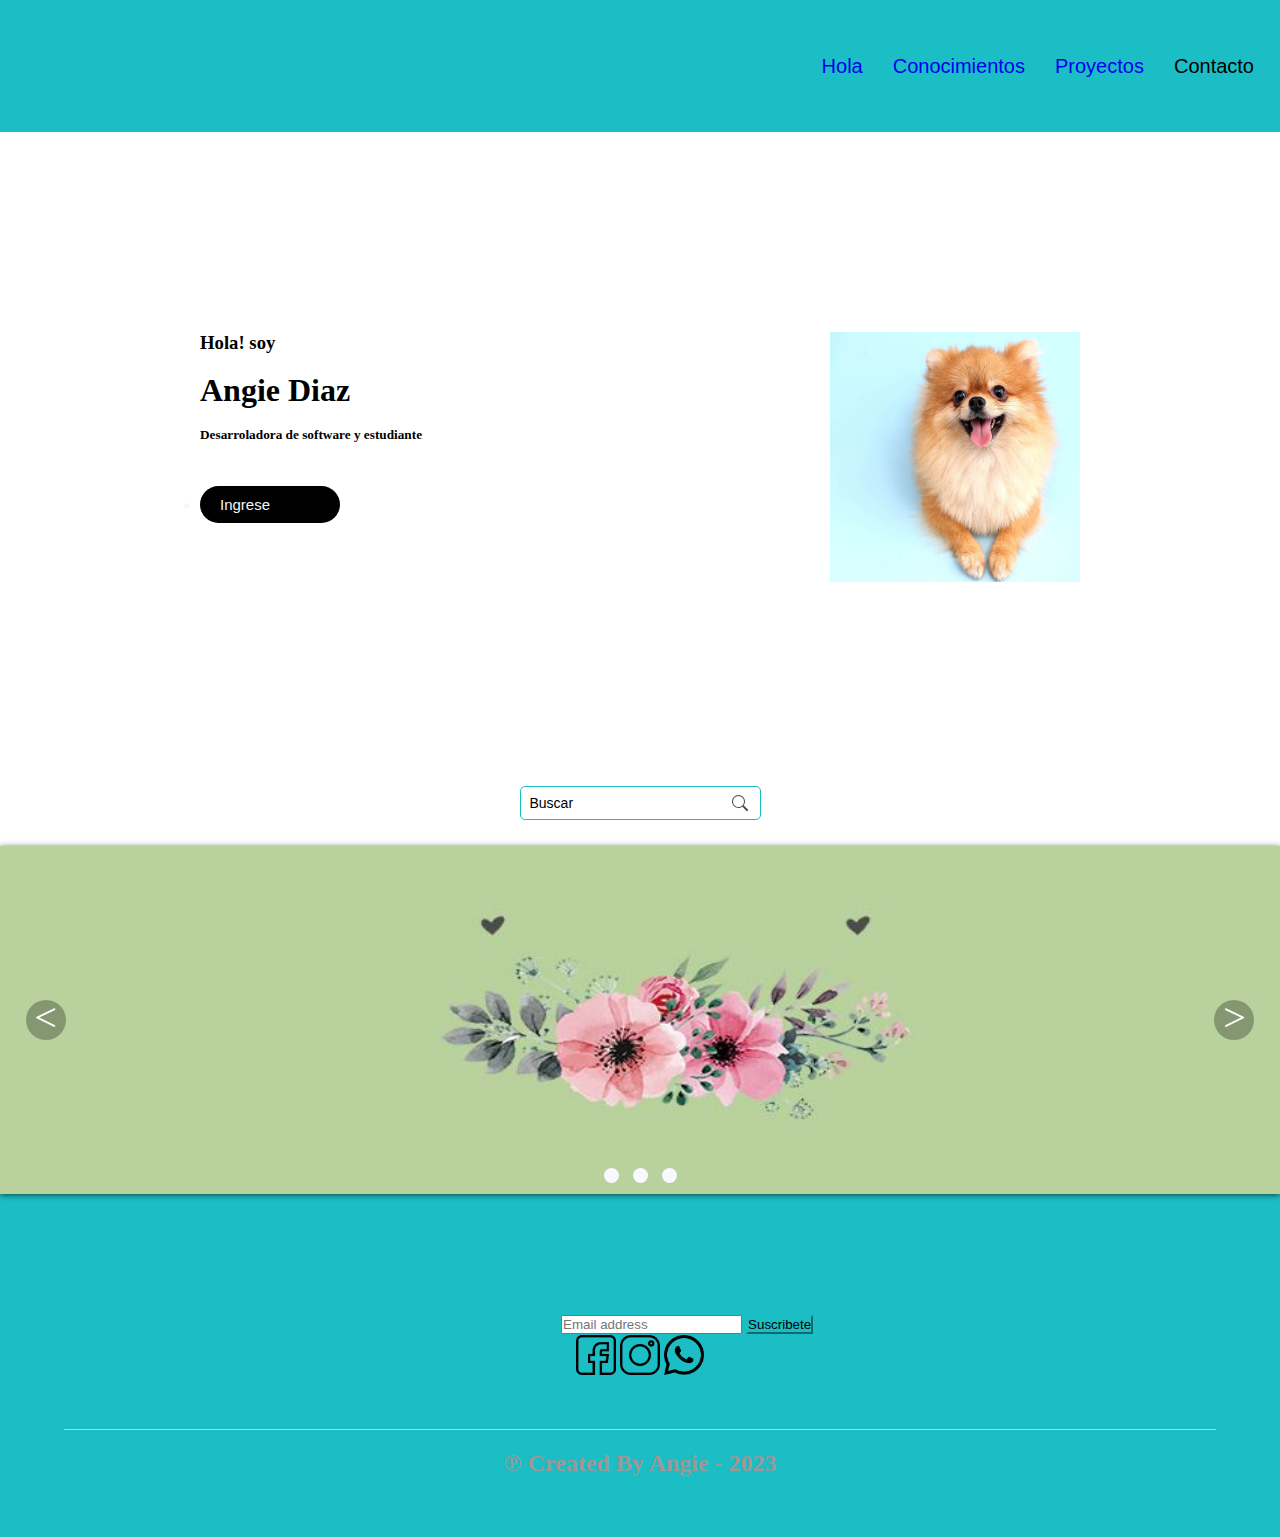
<file: index.html>
<!DOCTYPE html>
<html lang="en">

<head>
 <link href="https://cdn.jsdelivr.net/npm/bootstrap@5.2.3/dist/css/bootstrap.min.css" rel="stylesheet"
    integrity="sha384-rbsA2VBKQhggwzxH7pPCaAqO46MgnOM80zW1RWuH61DGLwZJEdK2Kadq2F9CUG65" crossorigin="anonymous">
  <link rel="stylesheet" href="style.css">
  <link rel="icon" type="imagen/png" sizes="32x32" href="Imagen/favicon-32x32.png">
  <title>Portafolio Angie</title>
</head>

<body>
  <header>
    <div class="contenedor-nav">
      <nav class="contenedor-menu">
        <ul class="menu-navegador">
          <li><a href="#">Hola</a></li>
          <li><a href="#">Conocimientos</a></li>
          <li><a target="_blank" href="https://github.com/AngieDZ/Ejercicios2023.git">Proyectos</a></li>
          <span class="d-inline-block" tabindex="0" data-toggle="tooltip" title="Telefono: 3002032844">
            <li class="btn btn-primary" disabled>Contacto</li>
          </span>
        </ul>
      </nav>
    </div>
  </header>
  <!--PRESENTACION-->
  <div class="contenedor-principal">
    <div>
      <h3>Hola! soy</h3>
      <br>
      <h1>Angie Diaz</h1>
      <br>
      <h5>Desarroladora de software y estudiante</h5>
      <br>
      <a href="#" class="boton">Ingrese</a>

    </div>

    <div class="contenedor-secundario">
      <img src="/Imagen/perros.jpg" height="250px" width="250px">
    </div>
  </div>
  <!--buscador-->

  <div class="buscador">
    <form>
      <input type="search" placeholder="Buscar">
      <button type="submit">Buscar</button>
    </form>
  </div>

  <!--carrusel-->

  <div class="carrusel">
    <div class="slide-inner">
      <input class="slide-open" type="radio" id="slide-1" name="slide" aria-hidden="true" hidden="" checked="checked">
      <div class="slide-item">
        <img src="/Imagen/carru1.jpg">
      </div>
      <input class="slide-open" type="radio" id="slide-2" name="slide" aria-hidden="true" hidden="">
      <div class="slide-item">
        <img src="/Imagen/carru2.jpg">
      </div>
      <input class="slide-open" type="radio" id="slide-3" name="slide" aria-hidden="true" hidden="">
      <div class="slide-item">
        <img src="/Imagen/carru3.jpg">
      </div>
      <label for="slide-3" class="slide-control prev control-1"> < </label>
      <label for="slide-2" class="slide-control next control-1"> > </label>
      <label for="slide-1" class="slide-control prev control-2"> < </label>
      <label for="slide-3" class="slide-control next control-2"> > </label>
      <label for="slide-2" class="slide-control prev control-3"> < </label>
      <label for="slide-1" class="slide-control next control-3"> > </label>
      <ol class="slide-indicador">
        <li>
          <label for="slide-1" class="dot"></label>
        </li>
        <li>
          <label for="slide-2" class="dot"></label>
        </li>
        <li>
          <label for="slide-3" class="dot"></label>
        </li>
      </ol>
    </div>
  </div>
</body>
<footer>
  <div class="container">
    <footer class="py-5">
      <div class="row">
        <div class="col-md-5 offset-md-1 mb-3">
          <form>
            <div class="d-flex flex-column flex-sm-row w-100 gap-2">
              <label for="newsletter1" class="visually-hidden">Email address</label>
              <input id="newsletter1" type="text" class="form-control" placeholder="Email address">
              <a target="_blank" href="https://mail.google.com/"> <button class="btn btn-primary"
                  type="button">Suscribete</button></a>
            </div>
          </form>
        </div>
      </div>
      <div class="contenedor-footer">
        <div class="content-foo">
          <a target="_blank" href="https://es-la.facebook.com/">
            <img src="/Icono/facebook.png" sizes="16x16" width="40px" height="40px">
          </a>
          <a target="_blank" href="https://www.instagram.com/">
            <img src="/Icono/instagram.png" sizes="16x16" width="40px" height="40px">
          </a>
          <a target="_blank" href="https://web.whatsapp.com/">
            <img src="/Icono/whatsapp.png" sizes="16x16" width="40px" height="40px">
          </a>
        </div>
      </div>
      <h2 class="titulo-final">&copysr; Created By Angie - 2023</h2>
    </footer>

</html>
</file>
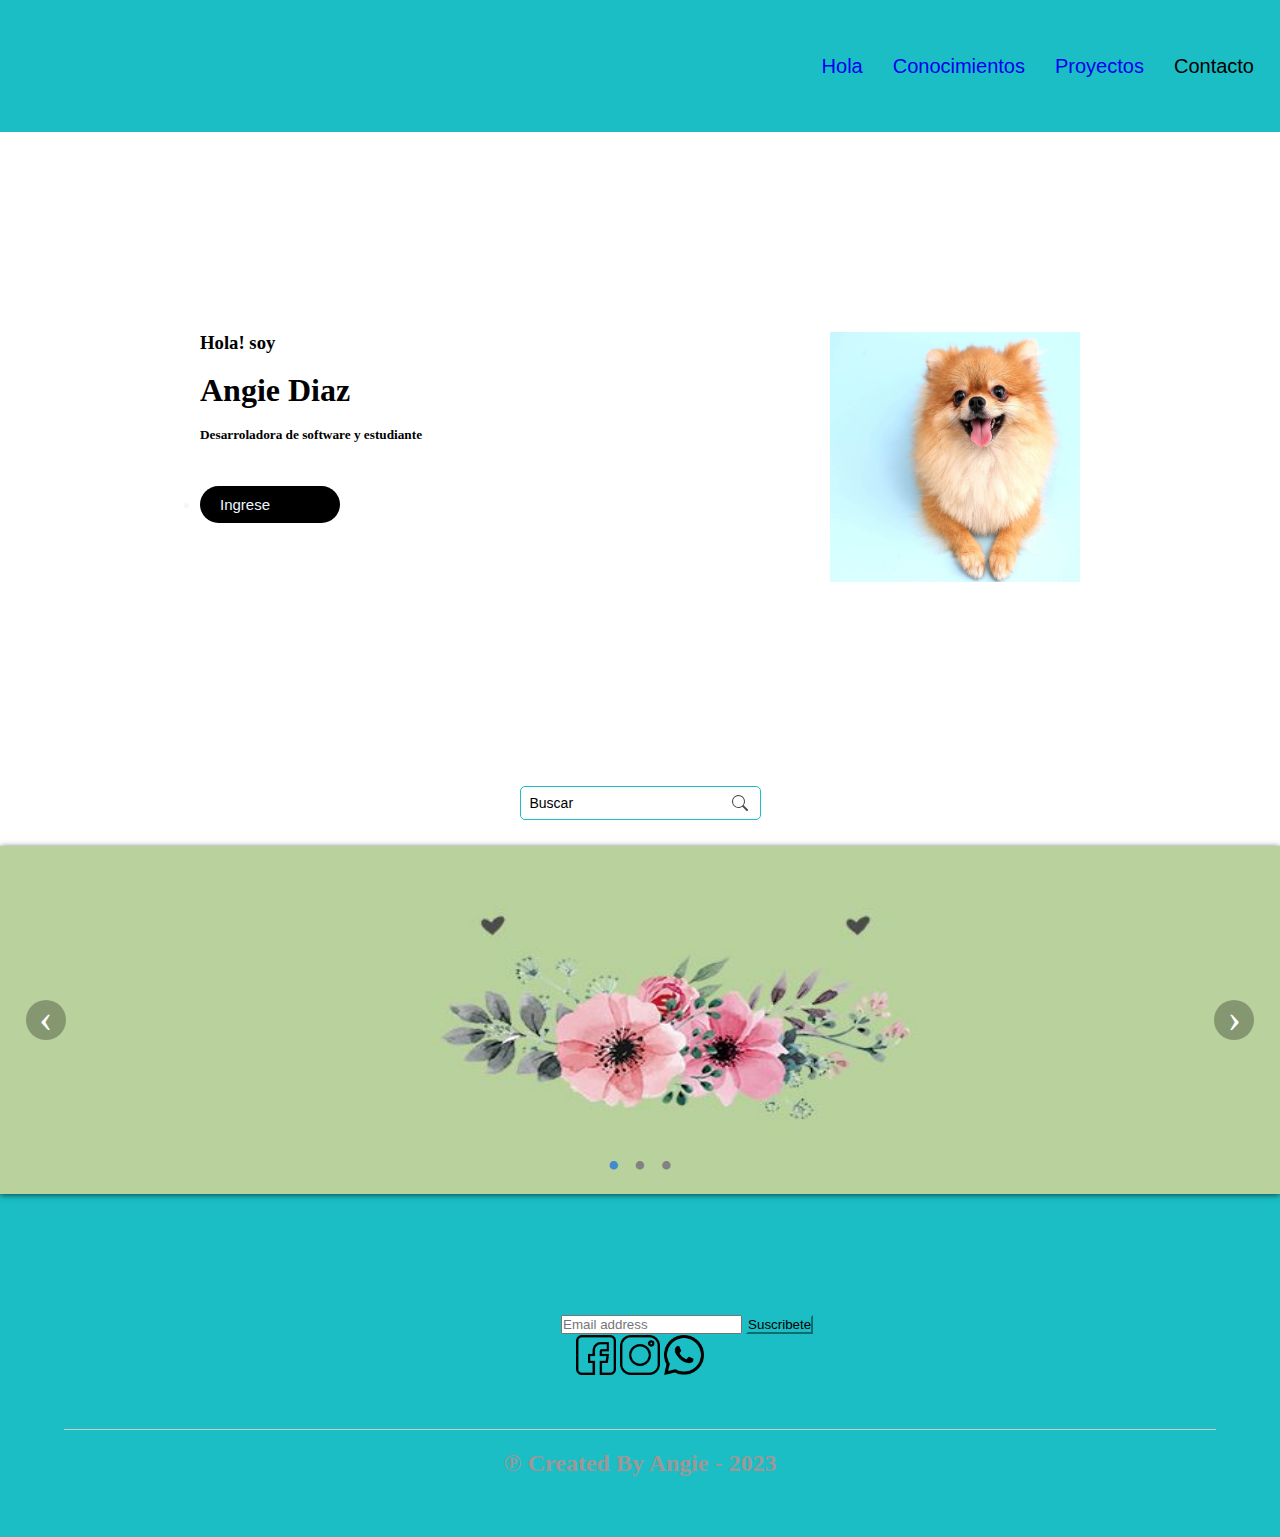
<file: app/indexPortafolio.html>
<!DOCTYPE html>
<html lang="en">

<head>
  <link href="https://cdn.jsdelivr.net/npm/bootstrap@5.2.3/dist/css/bootstrap.min.css" rel="stylesheet"
    integrity="sha384-rbsA2VBKQhggwzxH7pPCaAqO46MgnOM80zW1RWuH61DGLwZJEdK2Kadq2F9CUG65" crossorigin="anonymous">
  <link rel="stylesheet" href="../styles/stylePortafolio.css">
  <link rel="icon" type="imagen/png" sizes="32x32" href="../Imagen/favicon-32x32.png">
  <title>Portafolio Angie</title>
</head>

<body>
  <header>
    <div class="contenedor-nav">
      <nav class="contenedor-menu">
        <ul class="menu-navegador">
          <li><a href="#">Hola</a></li>
          <li><a href="#">Conocimientos</a></li>
          <li><a target="_blank" href="https://github.com/AngieDZ/Ejercicios2023.git">Proyectos</a></li>
          <span class="d-inline-block" tabindex="0" data-toggle="tooltip" title="Telefono: 3002032844">
            <li class="btn btn-primary" disabled>Contacto</li>
          </span>
        </ul>
      </nav>
    </div>
  </header>
  <!--PRESENTACION-->
  <div class="contenedor-principal">
    <div>
      <h3>Hola! soy</h3>
      <br>
      <h1>Angie Diaz</h1>
      <br>
      <h5>Desarroladora de software y estudiante</h5>
      <br>
      <a href="#" class="boton">Ingrese</a>

    </div>

    <div class="contenedor-secundario">
      <img src="../Imagen/perros.jpg" height="250px" width="250px">
    </div>
  </div>
  <!--buscador-->

  <div class="buscador">
    <form>
      <input type="search" placeholder="Buscar">
      <button type="submit">Buscar</button>
    </form>
  </div>

  <!--carrusel-->

  <div class="carrusel">
    <div class="slide-inner">
      <input class="slide-open" type="radio" id="slide-1" name="slide" aria-hidden="true" hidden="" checked="checked">
      <div class="slide-item">
        <img src="../Imagen/carru1.jpg">
      </div>
      <input class="slide-open" type="radio" id="slide-2" name="slide" aria-hidden="true" hidden="">
      <div class="slide-item">
        <img src="../Imagen/carru2.jpg">
      </div>
      <input class="slide-open" type="radio" id="slide-3" name="slide" aria-hidden="true" hidden="">
      <div class="slide-item">
        <img src="../Imagen/carru3.jpg">
      </div>
      <label for="slide-3" class="slide-control prev control-1">‹</label>
      <label for="slide-2" class="slide-control next control-1">›</label>
      <label for="slide-1" class="slide-control prev control-2">‹</label>
      <label for="slide-3" class="slide-control next control-2">›</label>
      <label for="slide-2" class="slide-control prev control-3">‹</label>
      <label for="slide-1" class="slide-control next control-3">›</label>
      <ol class="slide-indicador">
        <li>
          <label for="slide-1" class="slide-circulo">•</label>
        </li>
        <li>
          <label for="slide-2" class="slide-circulo">•</label>
        </li>
        <li>
          <label for="slide-3" class="slide-circulo">•</label>
        </li>
      </ol>
    </div>
  </div>
</body>
<footer>
  <div class="container">
    <footer class="py-5">
      <div class="row">
        <div class="col-md-5 offset-md-1 mb-3">
          <form>
            <div class="d-flex flex-column flex-sm-row w-100 gap-2">
              <label for="newsletter1" class="visually-hidden">Email address</label>
              <input id="newsletter1" type="text" class="form-control" placeholder="Email address">
              <a target="_blank" href="https://mail.google.com/"> <button class="btn btn-primary"
                  type="button">Suscribete</button></a>
            </div>
          </form>
        </div>
      </div>
      <div class="contenedor-footer">
        <div class="content-foo">
          <a target="_blank" href="https://es-la.facebook.com/">
            <img src="../Icono/facebook.png" sizes="16x16" width="40px" height="40px">
          </a>
          <a target="_blank" href="https://www.instagram.com/">
            <img src="../Icono/instagram.png" sizes="16x16" width="40px" height="40px">
          </a>
          <a target="_blank" href="https://web.whatsapp.com/">
            <img src="../Icono/whatsapp.png" sizes="16x16" width="40px" height="40px">
          </a>
        </div>
      </div>
      <h2 class="titulo-final">&copysr; Created By Angie - 2023</h2>
    </footer>

</html>
</file>
<file: style.css>
*{
    margin: 0;
    padding: 0;
}

.contenedor-nav{
    height: 100px;
    background-color: rgb(26, 190, 196);
    display: flex;
    justify-content: end;
    align-items: center;
    padding: 1rem;
    list-style: none; 
}

.contenedor-menu{
    font-size: 20px;
    font-family: 'Lucida Sans', 'Lucida Sans Regular', 'Lucida Grande', 'Lucida Sans Unicode', Geneva, Verdana, sans-serif;

}
.menu-navegador {
    display: flex;
    gap: 10px;
    list-style-type: none;
    justify-content: flex-end;
    
}
.menu-navegador li {
    padding: 10px;
    
}

.btn {
    text-decoration: none;
    background-color: rgb(26, 190, 196);
    border-color: rgb(26, 190, 196);
}

a:link {
    text-decoration: none;
  }
  
  a:visited {
    text-decoration: none;
    color:#fff;
  }
  
  a:hover {
    text-decoration: none;
    color: white;
  }
  
  a:active {
    text-decoration: none;
  }

.contenedor-principal{
    display: flex; 
    justify-content: space-between;
    margin: 200px;

}

.boton{
    background-color: rgb(0, 0, 0);
    border-radius: 20px;
    border: 1px;
    cursor: pointer;
    color: aliceblue;
    font-size: 15px;
    padding: 10px 20px;
    text-decoration: none;
    font-family: Verdana, Geneva, Tahoma, sans-serif;
    display: list-item;
    margin-top: 25px;
    width: 100px;
    
}

.buscador{
    display: flex;
    justify-content: center;
    align-items: center;
    width: 100%;
    max-width: 600px;
    margin: 0 auto;
    
}

form {
    
    color:  rgb(26, 190, 196);
    display: flex;
    text-align: justify;
    border: 1px solid currentColor;
    border-radius: 5px;
    justify-content: center;
    
  }

  input[type="search"] {
    border: none;
    background: transparent;
    margin: 0;
    padding: 7px 8px;
    font-size: 14px;
    color: inherit;
    border: 1px solid transparent;
    border-radius: inherit;
  }
  
  input[type="search"]::placeholder {
    color: black;
  }

  button[type="submit"] {
    text-indent: -999px;
    overflow: hidden;
    width: 40px;
    padding: 0;
    margin: 0;
    border: 1px solid transparent;
    border-radius: inherit;
    background: transparent url("data:image/svg+xml,%3Csvg xmlns='http://www.w3.org/2000/svg' width='16' height='16' class='bi bi-search' viewBox='0 0 16 16'%3E%3Cpath d='M11.742 10.344a6.5 6.5 0 1 0-1.397 1.398h-.001c.03.04.062.078.098.115l3.85 3.85a1 1 0 0 0 1.415-1.414l-3.85-3.85a1.007 1.007 0 0 0-.115-.1zM12 6.5a5.5 5.5 0 1 1-11 0 5.5 5.5 0 0 1 11 0z'%3E%3C/path%3E%3C/svg%3E") no-repeat center;
    cursor: pointer;
    opacity: 0.7;
  }
  
button[type="submit"]:hover {
    opacity: 1;
  }
button[type="submit"]:focus,
input[type="search"]:focus {
  box-shadow: 0 0 3px 0 #1183d6;
  border-color: #1183d6;
  outline: none;
}

.carrusel {
    position: relative;
    box-shadow: 0px 1px 6px rgba(0, 0, 0, 0.64);
    margin-top: 26px;
    
}
.slide-inner {
    position: relative;
    overflow: hidden;
    width: 100%;
    height: calc( 300px + 3em);
}
.slide-open:checked + .slide-item {
    position: static;
    opacity: 100;
}
.slide-item {
    position: absolute;
    opacity: 0;
    -webkit-transition: opacity 0.6s ease-out;
    transition: opacity 0.6s ease-out;
}
.slide-item img {
    display: block;
    height: 400px;
    max-width: 315%;
    width: 100%;
}
.slide-control {
    background: rgba(0, 0, 0, 0.28);
    border-radius: 50%;
    color: #fff;
    cursor: pointer;
    display: none;
    font-size: 40px;
    height: 40px;
    line-height: 35px;
    position: absolute;
    top: 50%;
    -webkit-transform: translate(0, -50%);
    cursor: pointer;
    -ms-transform: translate(0, -50%);
    transform: translate(0, -50%);
    text-align: center;
    width: 40px;
    z-index: 10;
}
.slide-control.prev {
    left: 2%;
}
.slide-control.next {
    right: 2%;
}
.slide-control:hover {
    background: rgba(0, 0, 0, 0.8);
    color: #aaaaaa;
}
#slide-1:checked ~ .control-1,
#slide-2:checked ~ .control-2,
#slide-3:checked ~ .control-3 {
    display: block;
}
.slide-indicador {
    list-style: none;
    margin: 0;
    padding: 0;
    position: absolute;
    bottom: 2%;
    left: 0;
    right: 0;
    text-align: center;
    z-index: 10;
}
.slide-indicador li {
    display: inline-block;
    margin: 0 5px;
}
.slide-circulo {
    color: #828282;
    cursor: pointer;
    display: block;
    font-size: 35px;
}
.slide-circulo:hover {
    color: #aaaaaa;
}
#slide-1:checked ~ .control-1 ~ .slide-indicador 
     li:nth-child(1) .slide-circulo,
#slide-2:checked ~ .control-2 ~ .slide-indicador 
      li:nth-child(2) .slide-circulo,
#slide-3:checked ~ .control-3 ~ .slide-indicador 
      li:nth-child(3) .slide-circulo {
    color: #428bca;
}
#titulo {
    width: 100%;
    position: absolute;
    padding: 0px;
    margin: 0px auto;
    text-align: center;
    font-size: 27px;
    color: rgba(255, 255, 255, 1);
    font-family: 'Open Sans', sans-serif;
    z-index: 9999;
    text-shadow: 0px 1px 2px rgba(0, 0, 0, 0.33), 
         -1px 0px 2px rgba(255, 255, 255, 0);
}

 footer{
    background:  rgb(26, 190, 196);
    padding: 60px 0 30px 0;
    margin: auto;
    overflow: hidden;
}

.row{
    justify-content: center;
}

.contenedor-footer{
    display: flex;
    width: 90%;
    justify-content: space-evenly;
    margin: auto;
    padding-bottom: 50px;
    border-bottom: 1px solid #ccc;
    background:  rgb(26, 190, 196);
    
}

.content-foo{
    text-align: justify;
}

.content-foo h4{
    color: #fff;
    border-bottom: 3px solid #af20d3;
    padding-bottom: 20px;
    margin-bottom: 20px;
}

.content-foo p{
    color: black; 
}

.titulo-final{
    text-align: center;
    font-size: 24px;
    margin: 20px 0 0 0;
    color: #9e9797;
}

.footer-solcials-link{
    width: 50px;
    height: 50px;
}

.dot {
  height: 15px;
  width: 15px;
  background-color: #F8F8FF;
  border-radius: 50%;
  display: inline-block;
}
</file>
<file: styles/stylePortafolio.css>
*{
    margin: 0;
    padding: 0;
}

.contenedor-nav{
    height: 100px;
    background-color: rgb(26, 190, 196);
    display: flex;
    justify-content: end;
    align-items: center;
    padding: 1rem;
    list-style: none; 
}

.contenedor-menu{
    font-size: 20px;
    font-family: 'Lucida Sans', 'Lucida Sans Regular', 'Lucida Grande', 'Lucida Sans Unicode', Geneva, Verdana, sans-serif;

}
.menu-navegador {
    display: flex;
    gap: 10px;
    list-style-type: none;
    justify-content: flex-end;
    
}
.menu-navegador li {
    padding: 10px;
    
}

.btn {
    text-decoration: none;
    background-color: rgb(26, 190, 196);
    border-color: rgb(26, 190, 196);
}

a:link {
    text-decoration: none;
  }
  
  a:visited {
    text-decoration: none;
    color:#fff;
  }
  
  a:hover {
    text-decoration: none;
    color: white;
  }
  
  a:active {
    text-decoration: none;
  }

.contenedor-principal{
    display: flex; 
    justify-content: space-between;
    margin: 200px;

}

.boton{
    background-color: rgb(0, 0, 0);
    border-radius: 20px;
    border: 1px;
    cursor: pointer;
    color: aliceblue;
    font-size: 15px;
    padding: 10px 20px;
    text-decoration: none;
    font-family: Verdana, Geneva, Tahoma, sans-serif;
    display: list-item;
    margin-top: 25px;
    width: 100px;
    
}

.buscador{
    display: flex;
    justify-content: center;
    align-items: center;
    width: 100%;
    max-width: 600px;
    margin: 0 auto;
    
}

form {
    
    color:  rgb(26, 190, 196);
    display: flex;
    text-align: justify;
    border: 1px solid currentColor;
    border-radius: 5px;
    justify-content: center;
    
  }

  input[type="search"] {
    border: none;
    background: transparent;
    margin: 0;
    padding: 7px 8px;
    font-size: 14px;
    color: inherit;
    border: 1px solid transparent;
    border-radius: inherit;
  }
  
  input[type="search"]::placeholder {
    color: black;
  }

  button[type="submit"] {
    text-indent: -999px;
    overflow: hidden;
    width: 40px;
    padding: 0;
    margin: 0;
    border: 1px solid transparent;
    border-radius: inherit;
    background: transparent url("data:image/svg+xml,%3Csvg xmlns='http://www.w3.org/2000/svg' width='16' height='16' class='bi bi-search' viewBox='0 0 16 16'%3E%3Cpath d='M11.742 10.344a6.5 6.5 0 1 0-1.397 1.398h-.001c.03.04.062.078.098.115l3.85 3.85a1 1 0 0 0 1.415-1.414l-3.85-3.85a1.007 1.007 0 0 0-.115-.1zM12 6.5a5.5 5.5 0 1 1-11 0 5.5 5.5 0 0 1 11 0z'%3E%3C/path%3E%3C/svg%3E") no-repeat center;
    cursor: pointer;
    opacity: 0.7;
  }
  
button[type="submit"]:hover {
    opacity: 1;
  }
button[type="submit"]:focus,
input[type="search"]:focus {
  box-shadow: 0 0 3px 0 #1183d6;
  border-color: #1183d6;
  outline: none;
}

.carrusel {
    position: relative;
    box-shadow: 0px 1px 6px rgba(0, 0, 0, 0.64);
    margin-top: 26px;
    
}
.slide-inner {
    position: relative;
    overflow: hidden;
    width: 100%;
    height: calc( 300px + 3em);
}
.slide-open:checked + .slide-item {
    position: static;
    opacity: 100;
}
.slide-item {
    position: absolute;
    opacity: 0;
    -webkit-transition: opacity 0.6s ease-out;
    transition: opacity 0.6s ease-out;
}
.slide-item img {
    display: block;
    height: 400px;
    max-width: 315%;
    width: 100%;
}
.slide-control {
    background: rgba(0, 0, 0, 0.28);
    border-radius: 50%;
    color: #fff;
    cursor: pointer;
    display: none;
    font-size: 40px;
    height: 40px;
    line-height: 35px;
    position: absolute;
    top: 50%;
    -webkit-transform: translate(0, -50%);
    cursor: pointer;
    -ms-transform: translate(0, -50%);
    transform: translate(0, -50%);
    text-align: center;
    width: 40px;
    z-index: 10;
}
.slide-control.prev {
    left: 2%;
}
.slide-control.next {
    right: 2%;
}
.slide-control:hover {
    background: rgba(0, 0, 0, 0.8);
    color: #aaaaaa;
}
#slide-1:checked ~ .control-1,
#slide-2:checked ~ .control-2,
#slide-3:checked ~ .control-3 {
    display: block;
}
.slide-indicador {
    list-style: none;
    margin: 0;
    padding: 0;
    position: absolute;
    bottom: 2%;
    left: 0;
    right: 0;
    text-align: center;
    z-index: 10;
}
.slide-indicador li {
    display: inline-block;
    margin: 0 5px;
}
.slide-circulo {
    color: #828282;
    cursor: pointer;
    display: block;
    font-size: 35px;
}
.slide-circulo:hover {
    color: #aaaaaa;
}
#slide-1:checked ~ .control-1 ~ .slide-indicador 
     li:nth-child(1) .slide-circulo,
#slide-2:checked ~ .control-2 ~ .slide-indicador 
      li:nth-child(2) .slide-circulo,
#slide-3:checked ~ .control-3 ~ .slide-indicador 
      li:nth-child(3) .slide-circulo {
    color: #428bca;
}
#titulo {
    width: 100%;
    position: absolute;
    padding: 0px;
    margin: 0px auto;
    text-align: center;
    font-size: 27px;
    color: rgba(255, 255, 255, 1);
    font-family: 'Open Sans', sans-serif;
    z-index: 9999;
    text-shadow: 0px 1px 2px rgba(0, 0, 0, 0.33), 
         -1px 0px 2px rgba(255, 255, 255, 0);
}

 footer{
    background:  rgb(26, 190, 196);
    padding: 60px 0 30px 0;
    margin: auto;
    overflow: hidden;
}

.row{
    justify-content: center;
}

.contenedor-footer{
    display: flex;
    width: 90%;
    justify-content: space-evenly;
    margin: auto;
    padding-bottom: 50px;
    border-bottom: 1px solid #ccc;
    background:  rgb(26, 190, 196);
    
}

.content-foo{
    text-align: justify;

    
}

.content-foo h4{
    color: #fff;
    border-bottom: 3px solid #af20d3;
    padding-bottom: 20px;
    margin-bottom: 20px;
}

.content-foo p{
    color: black;
    
}

.titulo-final{
    text-align: center;
    font-size: 24px;
    margin: 20px 0 0 0;
    color: #9e9797;
}
.footer-solcials-link{
    width: 50px;
    height: 50px;
  

}
</file>
